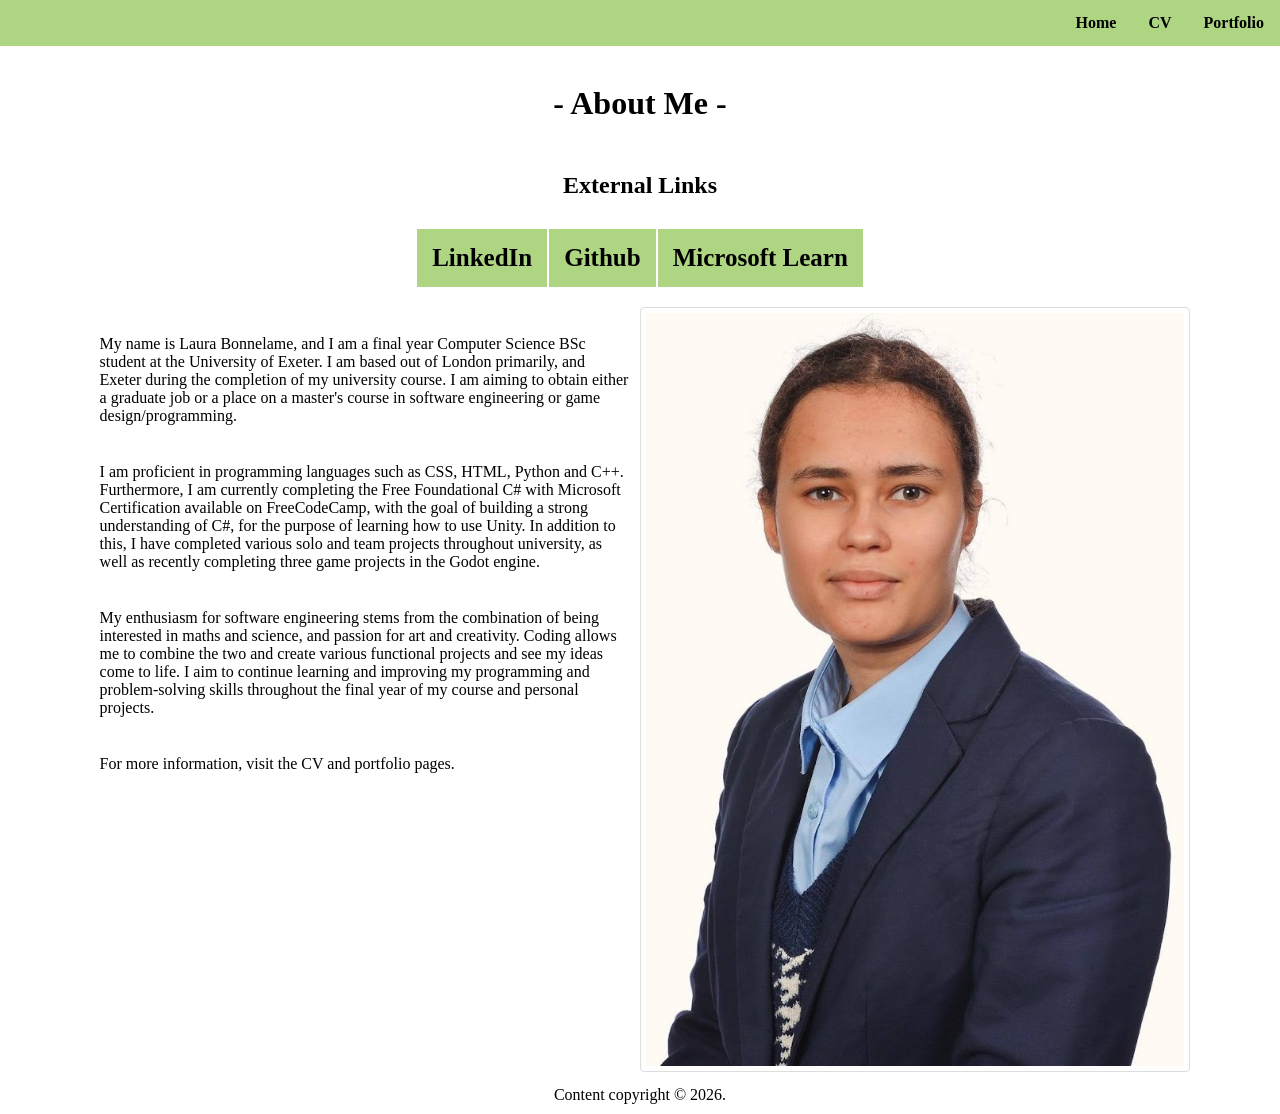
<file: index.html>
<!DOCTYPE html>
<html>


<style>
    /* class for centering items */
    .center {
        margin-left: auto;
        margin-right: auto;
    }

    /* for removing link underlines */
    a {
        text-decoration: none;
        color: black;
    }

    /* header - used for the navigation bar */

    body {
        margin: 0;
        padding: 0;
    }

    h2,
    p {
        margin: 10px;
    }

    ul {
        list-style-type: none;
        margin: 0;
        padding: 0;
        overflow: hidden;
        background-color: #AED581;
    }

    ul li {
        float: right;
    }

    ul li a {
        display: block;
        color: black;
        text-align: center;
        padding: 14px 16px;
        text-decoration: none;
        font-family: "Consolas";
    }

    ul li a:hover {
        background-color: yellow;
    }

    /* used for the padding around the main contents of the webpage */

    .bodyPadding {
        padding-left: 7%;
        padding-right: 7%;
    }

</style>

<head>
    <meta charset="UTF-8">
    <meta name="viewport" content="width=device-width, initial-scale=1.0">


    <ul>

        <!-- page links-->

        <li><b><a href="portfolio.html" style="color:black;" style="font-family:Consolas;"
                    style="font-size:16px;">Portfolio</a></b></li>
        <li><b><a href="cv.html" style="color:black;" style="font-family:Consolas;" style="font-size:16px;">CV</a></b>
        </li>
        <li><b><a href="index.html" style="color:black;" style="font-family:Consolas;" style="font-size:16px;"> Home
                </a></b></li>

    </ul>

</head>

<!-- link to css stylesheets-->

<link rel="stylesheet" href="css_files/table.css">
<link rel="stylesheet" href="css_files/footer.css">
<link rel="stylesheet" href="css_files/columns.css">
<link rel="stylesheet" href="css_files/image.css">

<!-- Main body-->

<body>
    <div class="bodyPadding" style="font-family:Consolas;">
        <br>

        <h1 style="text-align: center;" style="font-size:40px;">- About Me -</h1>


        <!-- table for external links -->
        <br>

        <h2 style="text-align: center;">External Links</h2>
        <br>
        <table class="center">
            <tr>
                <th><a href="https://www.linkedin.com/in/laura-b-7ba1a4262/"> LinkedIn </a></th>
                <th><a href="https://github.com/252lab">Github</a></th>
                <th><a href="https://learn.microsoft.com/en-us/users/lab252-8758/">Microsoft Learn</a></th>
            </tr>
        </table>

        <br>

        <!-- splitting the page into two columns-->

        <div class="row">

            <!-- the left column contains the general overview information-->
            <div class="column">
                <br>

                <p>
                    My name is Laura Bonnelame, and I am a final year Computer Science BSc student at the University of
                    Exeter. I am based out of London primarily, and Exeter during the completion of my university
                    course. I am aiming to obtain either a graduate job or a place on a master's course in software
                    engineering or game design/programming.
                </p>

                <br>
                <p>I am proficient in programming languages such as CSS, HTML, Python and C++. Furthermore, I am
                    currently completing the Free Foundational C# with Microsoft Certification available on
                    FreeCodeCamp, with the goal of building a strong understanding of C#, for the purpose of learning
                    how to use Unity. In addition to this, I have completed various solo and team projects throughout
                    university, as well as recently completing three game projects in the Godot engine.</p>
                <br>
                <p>
                    My enthusiasm for software engineering stems from the combination of being interested in maths and
                    science, and passion for art and creativity. Coding allows me to combine the two and create various
                    functional projects and see my ideas come to life. I aim to continue learning and improving my
                    programming and problem-solving skills throughout the final year of my course and personal projects.
                </p>
                <br>
                <p>For more information, visit the CV and portfolio pages.</p>

            </div>

            <!-- the right column contains important links and an image oif myself-->
            <div class="column">

                <!-- Professional photo -->
                <div style="text-align: center;">
                    <img src="images/pfp.jpg" alt="Photo of Laura Bonnelame.">
                </div>
            </div>
        </div>

    </div>

</body>

<!-- page footer-->
<div class="footer">
    <div style="text-align: center;">
        <p>Content copyright © 2026.</p>
    </div>
</div>

</html>
</file>
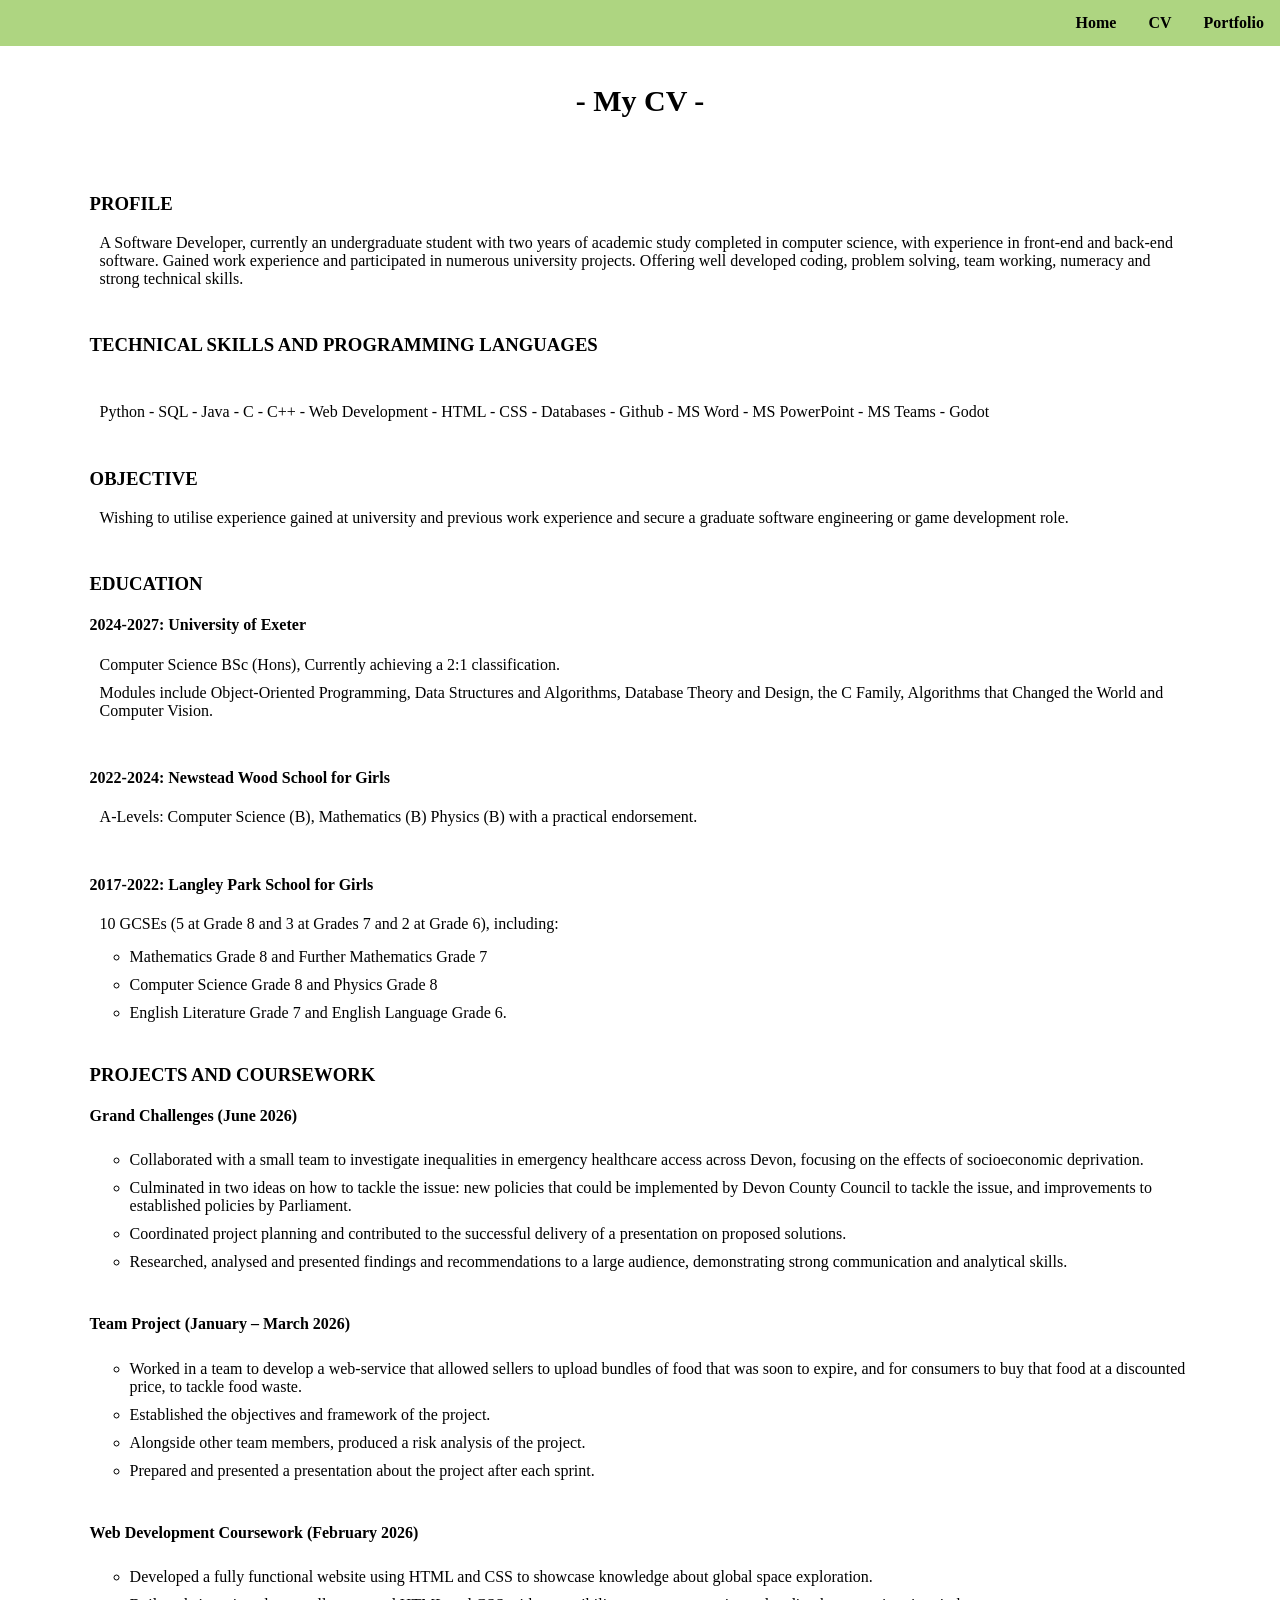
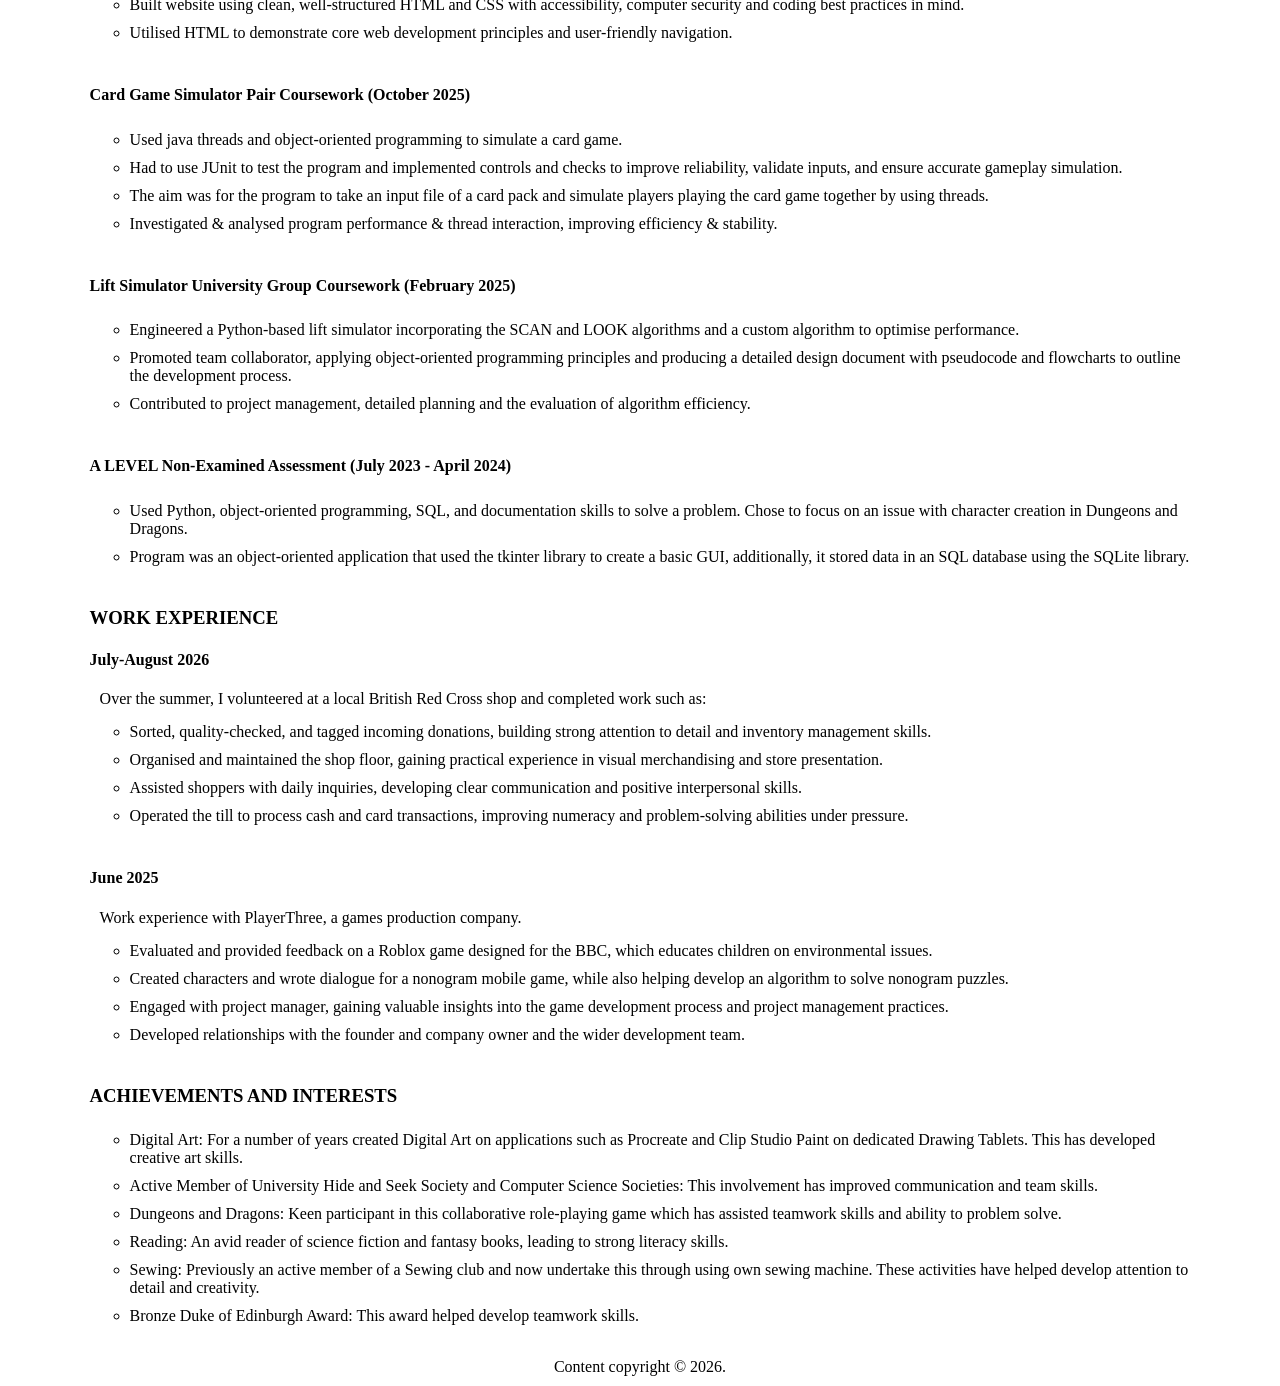
<file: cv.html>
<!DOCTYPE html>
<html>


<style>
    /* header - used for the navigation bar */

    body {
        margin: 0;
        padding: 0;
    }

    h2,
    p {
        margin: 10px;
    }

    ul {
        list-style-type: none;
        margin: 0;
        padding: 0;
        overflow: hidden;
        background-color: #AED581;
    }

    ul li {
        float: right;
    }

    ul li a {
        display: block;
        color: black;
        text-align: center;
        padding: 14px 16px;
        text-decoration: none;
        font-family: "Consolas";
    }

    ul li a:hover {
        background-color: yellow;
    }

    /* used for the padding around the main contents of the webpage */

    .bodyPadding {
        padding-left: 7%;
        padding-right: 7%;
    }

</style>

<head>
    <meta charset="UTF-8">
    <meta name="viewport" content="width=device-width, initial-scale=1.0">


    <ul>

        <!-- page links-->

        <li><b><a href="portfolio.html" style="color:black;" style="font-family:Consolas;"
                    style="font-size:16px;">Portfolio</a></b></li>
        <li><b><a href="cv.html" style="color:black;" style="font-family:Consolas;" style="font-size:16px;">CV</a></b>
        </li>
        <li><b><a href="index.html" style="color:black;" style="font-family:Consolas;" style="font-size:16px;"> Home
                </a></b></li>

    </ul>

</head>

<!-- link to css stylesheets-->

<link rel="stylesheet" href="css_files/table.css">
<link rel="stylesheet" href="css_files/footer.css">
<link rel="stylesheet" href="css_files/bulletPoints.css">

<!-- The main body 
    The contents are the current version on my cv without any personal information (such as email) -->

<body>
    <br>
    <div style="font-family:Consolas;" class="bodyPadding">
        <div style="text-align: center;">
            <h1 style="font-size:30px;">- My CV -</h1>
        </div>
        <br>

        <br>

        <h3>PROFILE</h3>
        <P>
            A Software Developer, currently an undergraduate student with two years of academic study
            completed in computer science, with experience in front-end and back-end software. Gained work
            experience and participated in numerous university projects. Offering well developed coding,
            problem solving, team working, numeracy and strong technical skills.
        </P>
        <br>

        <h3> TECHNICAL SKILLS AND PROGRAMMING LANGUAGES</h3>
        <br>
        <p>
            Python - SQL - Java - C - C++ - Web Development - HTML - CSS - Databases - Github - MS Word - MS
            PowerPoint - MS Teams - Godot
        </p>
        <br>

        <h3>OBJECTIVE</h3>
        <p>
            Wishing to utilise experience gained at university and previous work experience and secure a graduate
            software engineering or game development role.
        </p>
        <br>

        <h3>EDUCATION</h3>
        <h4>2024-2027: University of Exeter</h4>
        <p> Computer Science BSc (Hons), Currently achieving a 2:1 classification.</p>
        <p>
            Modules include Object-Oriented Programming, Data Structures and Algorithms,
            Database Theory and Design, the C Family, Algorithms that Changed the World and Computer Vision.
        </p>
        <br>
        <h4>2022-2024: Newstead Wood School for Girls</h4>
        <p>A-Levels: Computer Science (B), Mathematics (B) Physics (B) with a practical endorsement.</p>
        <br>
        <h4>2017-2022: Langley Park School for Girls</h4>
        <p>10 GCSEs (5 at Grade 8 and 3 at Grades 7 and 2 at Grade 6), including:</p>

        <ul class="bulletPoints">
            <li>Mathematics Grade 8 and Further Mathematics Grade 7</li>
            <li>Computer Science Grade 8 and Physics Grade 8 </li>
            <li>English Literature Grade 7 and English Language Grade 6.</li>
        </ul>
        <br>

        <h3>PROJECTS AND COURSEWORK</h3>
        <h4>Grand Challenges (June 2026)</h4>
        <ul class="bulletPoints">
            <li>Collaborated with a small team to investigate inequalities in emergency healthcare access across
                Devon, focusing on the effects of socioeconomic deprivation. </li>
            <li>Culminated in two ideas on how to tackle the issue: new policies that could be implemented by
                Devon County Council to tackle the issue, and improvements to established policies by
                Parliament. </li>
            <li>Coordinated project planning and contributed to the successful delivery of a presentation on
                proposed solutions. </li>
            <li>Researched, analysed and presented findings and recommendations to a large audience,
                demonstrating strong communication and analytical skills.</li>
        </ul>
        <br>

        <h4>Team Project (January – March 2026) </h4>
        <ul class="bulletPoints">
            <li>Worked in a team to develop a web-service that allowed sellers to upload bundles of food that was
                soon to expire, and for consumers to buy that food at a discounted price, to tackle food waste. </li>
            <li>Established the objectives and framework of the project. </li>
            <li>Alongside other team members, produced a risk analysis of the project. </li>
            <li>Prepared and presented a presentation about the project after each sprint. </li>
        </ul>
        <br>

        <h4>Web Development Coursework (February 2026) </h4>
        <ul class="bulletPoints">
            <li>Developed a fully functional website using HTML and CSS to showcase knowledge about global
                space exploration. </li>
            <li>Built website using clean, well-structured HTML and CSS with accessibility, computer security and
                coding best practices in mind. </li>
            <li>Utilised HTML to demonstrate core web development principles and user-friendly navigation. </li>
        </ul>
        <br>

        <h4>Card Game Simulator Pair Coursework (October 2025)</h4>
        <ul class="bulletPoints">
            <li>Used java threads and object-oriented programming to simulate a card game.</li>
            <li>Had to use JUnit to test the program and implemented controls and checks to improve reliability,
                validate inputs, and ensure accurate gameplay simulation. </li>
            <li>The aim was for the program to take an input file of a card pack and simulate players playing the card
                game together by using threads.</li>
            <li>Investigated & analysed program performance & thread interaction, improving efficiency & stability.
            </li>
        </ul>
        <br>

        <h4>Lift Simulator University Group Coursework (February 2025)</h4>
        <ul class="bulletPoints">
            <li>Engineered a Python-based lift simulator incorporating the SCAN and LOOK algorithms and a
                custom algorithm to optimise performance. </li>
            <li>Promoted team collaborator, applying object-oriented programming principles and producing a
                detailed design document with pseudocode and flowcharts to outline the development process. </li>
            <li>Contributed to project management, detailed planning and the evaluation of algorithm efficiency. </li>
        </ul>
        <br>

        <h4>A LEVEL Non-Examined Assessment (July 2023 - April 2024) </h4>
        <ul class="bulletPoints">
            <li>Used Python, object-oriented programming, SQL, and documentation skills to solve a problem.
                Chose to focus on an issue with character creation in Dungeons and Dragons. </li>
            <li>Program was an object-oriented application that used the tkinter library to create a basic GUI,
                additionally, it stored data in an SQL database using the SQLite library. </li>
        </ul>
        <br>

        <h3>WORK EXPERIENCE </h3>
        <h4>July-August 2026 </h4>
        <p>Over the summer, I volunteered at a local British Red Cross shop and completed work such as: </p>
        <ul class="bulletPoints">
            <li>Sorted, quality-checked, and tagged incoming donations, building strong attention to detail and
                inventory management skills. </li>
            <li>Organised and maintained the shop floor, gaining practical experience in visual merchandising and
                store presentation.</li>
            <li>Assisted shoppers with daily inquiries, developing clear communication and positive interpersonal
                skills. </li>
            <li>Operated the till to process cash and card transactions, improving numeracy and problem-solving
                abilities under pressure. </li>
        </ul>
        <br>

        <h4>June 2025</h4>
        <p>Work experience with PlayerThree, a games production company.</p>
        <ul class="bulletPoints">
            <li>Evaluated and provided feedback on a Roblox game designed for the BBC, which educates
                children on environmental issues. </li>
            <li>Created characters and wrote dialogue for a nonogram mobile game, while also helping develop
                an algorithm to solve nonogram puzzles. </li>
            <li>Engaged with project manager, gaining valuable insights into the game development process and
                project management practices. </li>
            <li>Developed relationships with the founder and company owner and the wider development team. </li>
        </ul>
        <br>

        <h3>ACHIEVEMENTS AND INTERESTS </h3>
        <ul class="bulletPoints">
            <li>Digital Art: For a number of years created Digital Art on applications such as Procreate and Clip
                Studio Paint on dedicated Drawing Tablets. This has developed creative art skills. </li>
            <li>Active Member of University Hide and Seek Society and Computer Science Societies: This
                involvement has improved communication and team skills. </li>
            <li>Dungeons and Dragons: Keen participant in this collaborative role-playing game which has
                assisted teamwork skills and ability to problem solve. </li>
            <li>Reading: An avid reader of science fiction and fantasy books, leading to strong literacy skills. </li>
            <li>Sewing: Previously an active member of a Sewing club and now undertake this through using own
                sewing machine. These activities have helped develop attention to detail and creativity. </li>
            <li>Bronze Duke of Edinburgh Award: This award helped develop teamwork skills. </li>
        </ul>
        <br>
    </div>
</body>

<!-- page footer-->
<div class="footer">
    <div style="text-align: center;">
        <p>Content copyright © 2026.</p>
    </div>
</div>

</html>
</file>
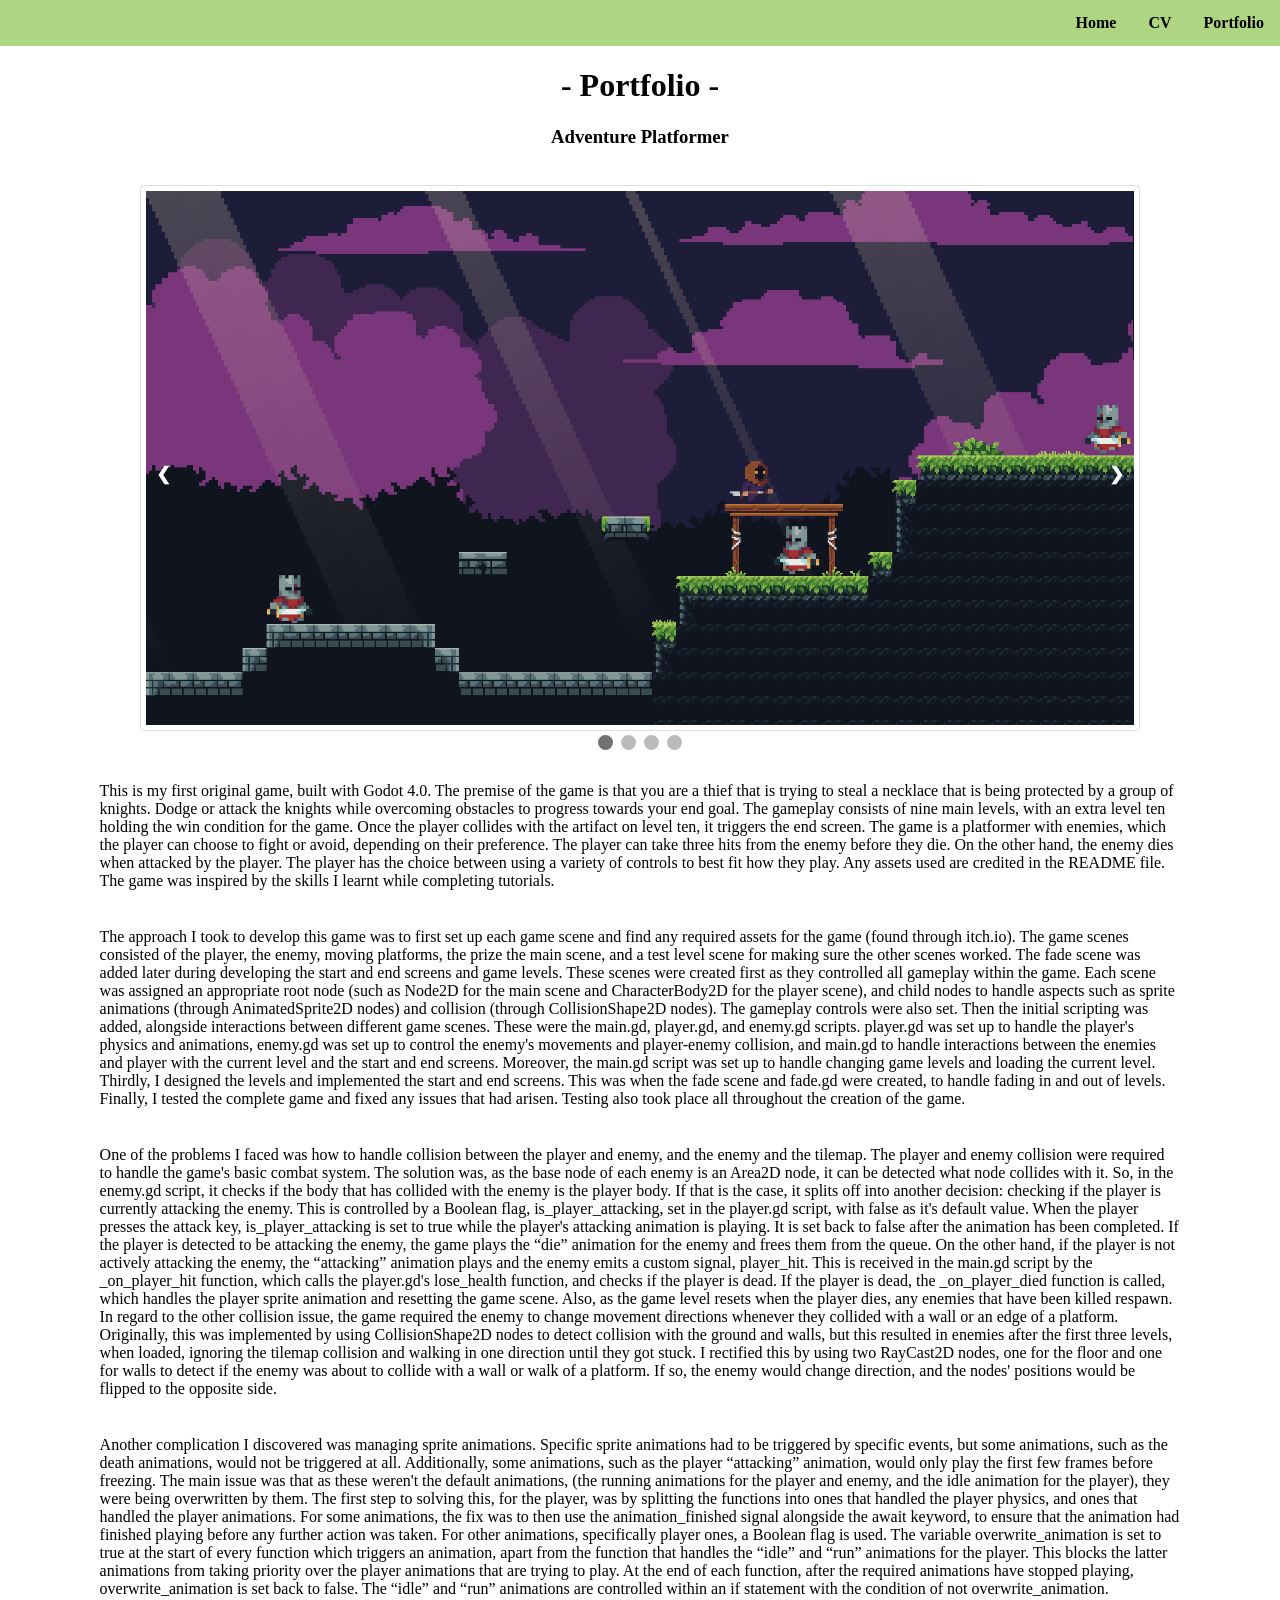
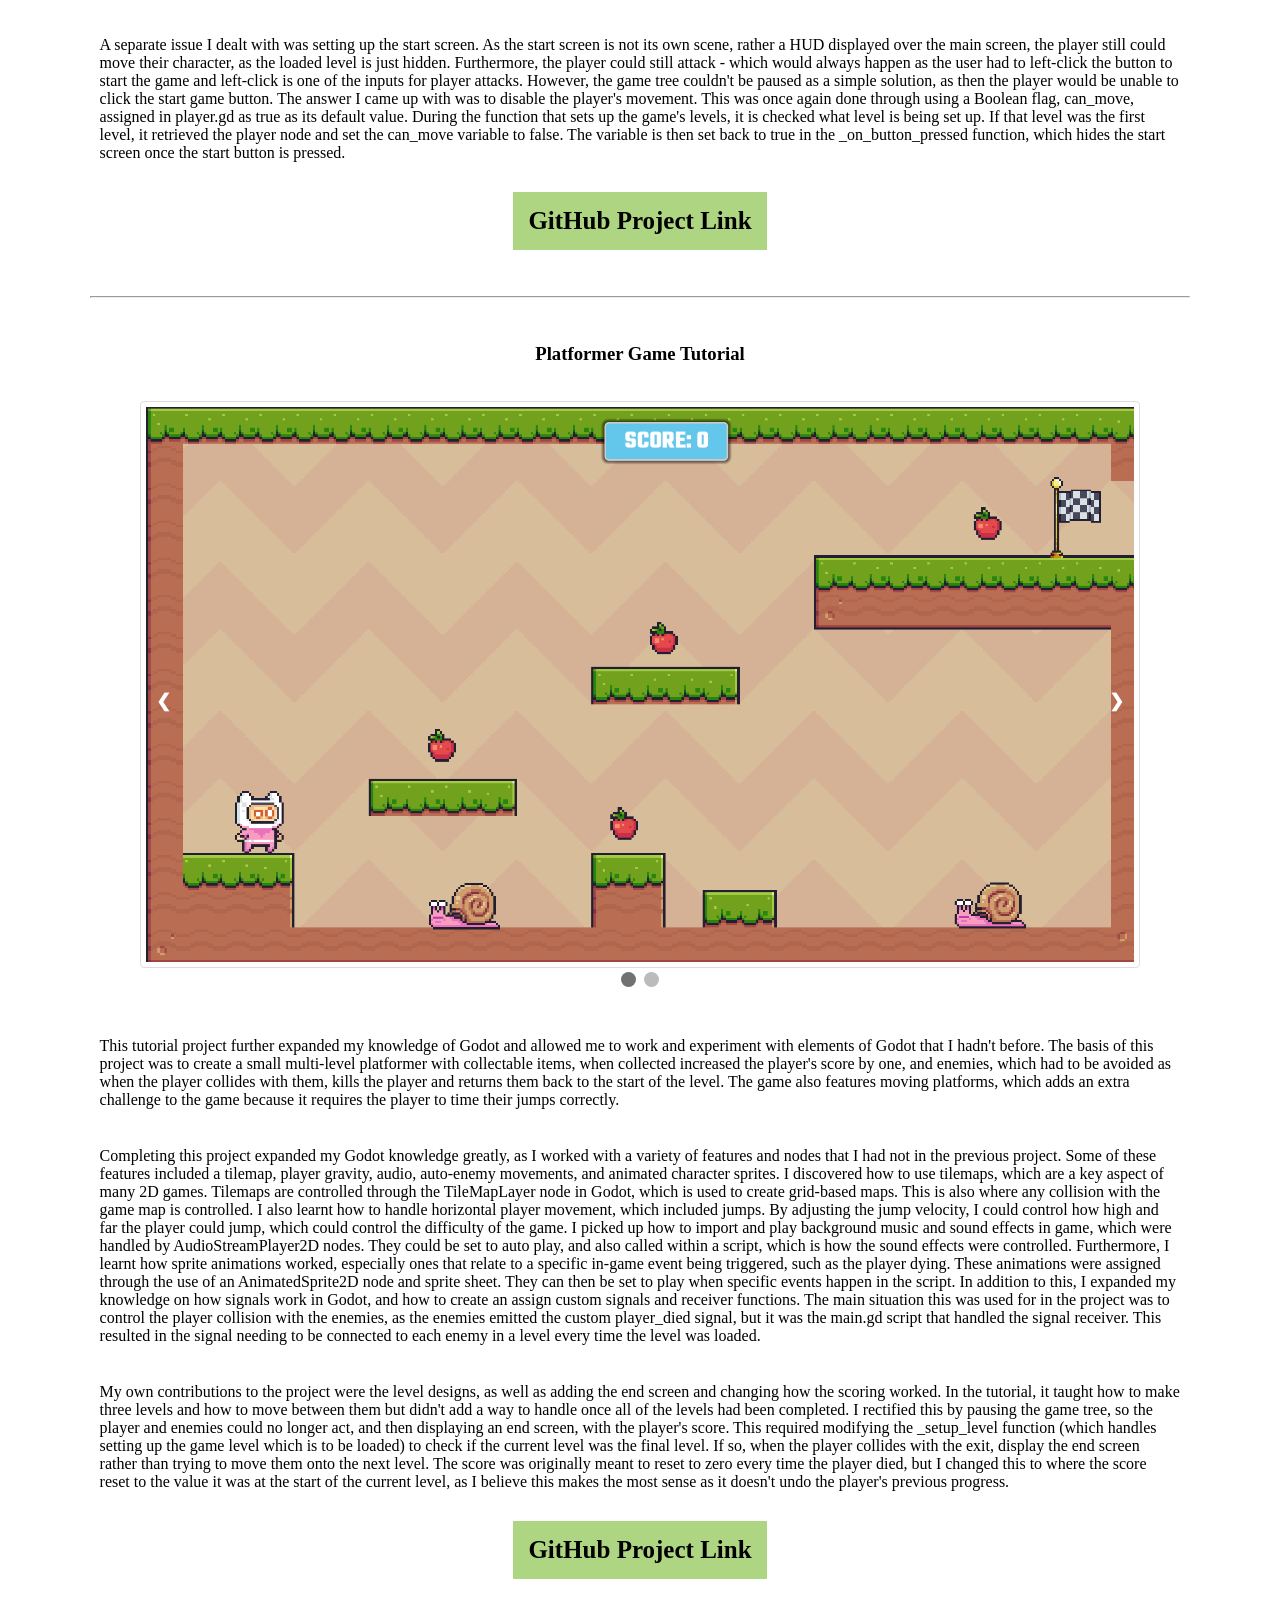
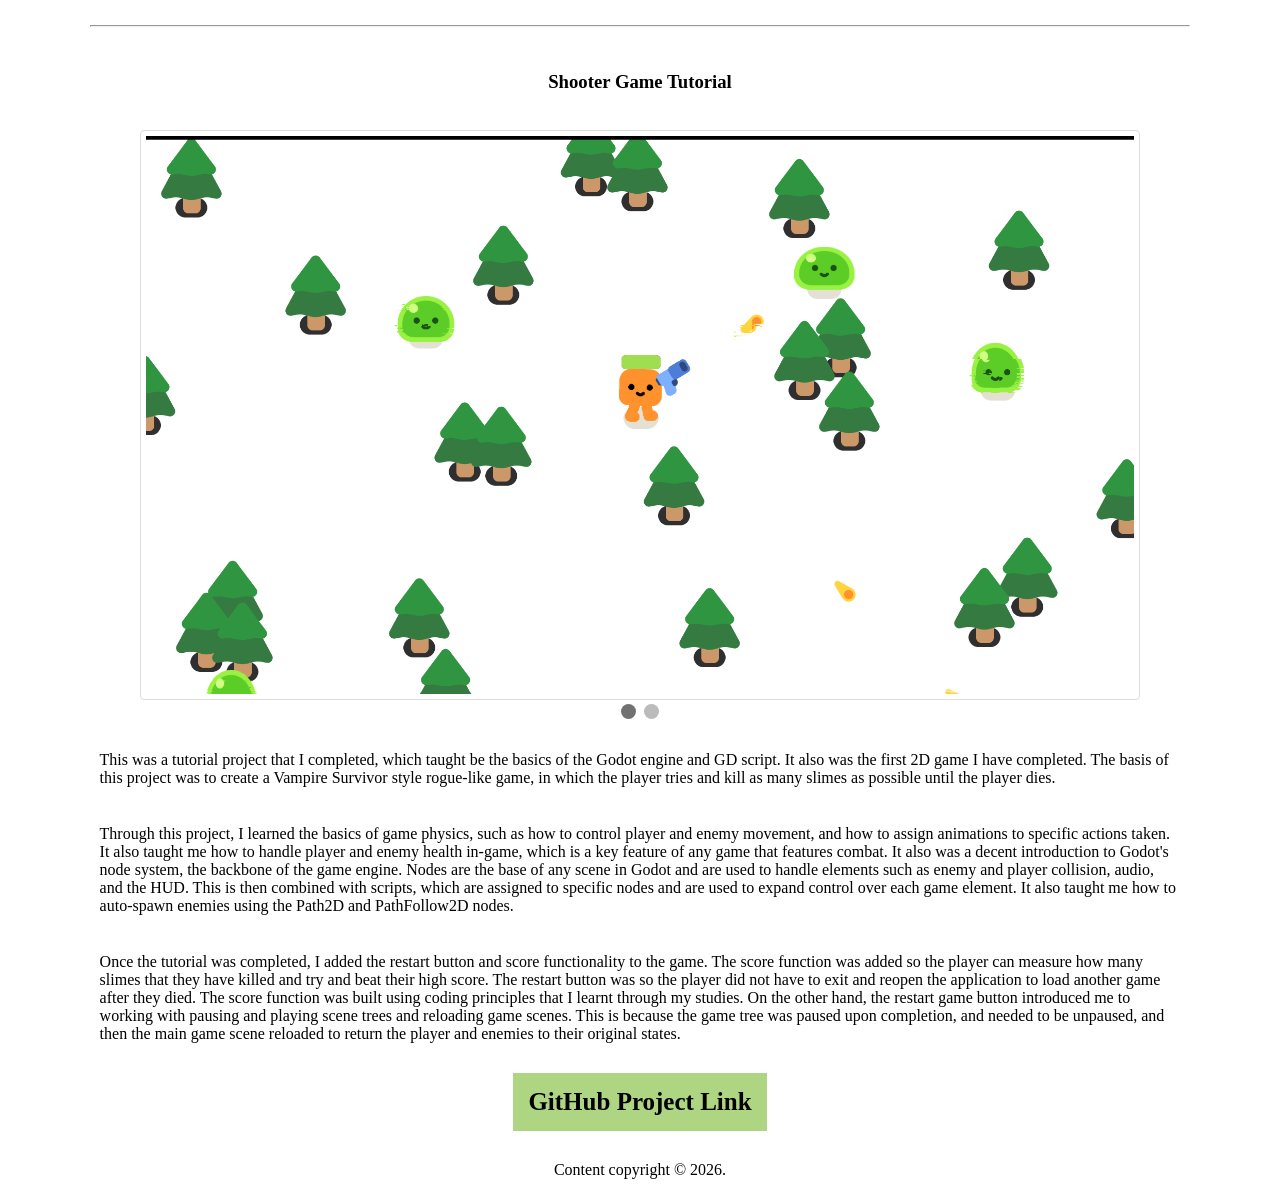
<file: portfolio.html>
<!DOCTYPE html>
<html>

<style>
    /* class for centering items */
    .center {
        margin-left: auto;
        margin-right: auto;
    }

    /* for removing link underlines */
    a {
        text-decoration: none;
        color: black;
    }

    /* header - used for the navigation bar */

    body {
        margin: 0;
        padding: 0;
    }

    h2,
    p {
        margin: 10px;
    }

    ul {
        list-style-type: none;
        margin: 0;
        padding: 0;
        overflow: hidden;
        background-color: #AED581;
    }

    ul li {
        float: right;
    }

    ul li a {
        display: block;
        color: black;
        text-align: center;
        padding: 14px 16px;
        text-decoration: none;
        font-family: "Consolas";
    }

    ul li a:hover {
        background-color: yellow;
    }

    /* used for the padding around the main contents of the webpage */

    .bodyPadding {
        padding-left: 7%;
        padding-right: 7%;
    }

</style>

<head>
    <meta charset="UTF-8">
    <meta name="viewport" content="width=device-width, initial-scale=1.0">


    <ul>

        <!-- page links-->

        <li><b><a href="portfolio.html" style="color:black;" style="font-family:Consolas;"
                    style="font-size:16px;">Portfolio</a></b></li>
        <li><b><a href="cv.html" style="color:black;" style="font-family:Consolas;" style="font-size:16px;">CV</a></b>
        </li>
        <li><b><a href="index.html" style="color:black;" style="font-family:Consolas;" style="font-size:16px;"> Home
                </a></b></li>

    </ul>

</head>

<!-- link to css stylesheets-->

<link rel="stylesheet" href="css_files/footer.css">
<link rel="stylesheet" href="css_files/image.css">
<link rel="stylesheet" href="css_files/table.css">

<!-- link to java script file-->
<script src="js/gallery.js"></script>

<!-- Main body-->

<body>
    <div class="bodyPadding" style="font-family:Consolas;">
        <h1 style="text-align: center;">- Portfolio -</h1>

        <!-- portfolio for Adventure Platformer game-->


        <h3 style="text-align: center;">Adventure Platformer</h3>
        <br>
        <!-- Slideshow container -->
        <div id="slideshow1" class="slideshow-container">

            <!-- Full-width images with number and caption text -->
            <div class="mySlides fade">
                <img src="images/AP_1.png" alt="An in-game level.">
            </div>

            <div class="mySlides fade">
                <img src="images/AP_2.png" alt="A different in-game level.">
            </div>


            <div class="mySlides fade">
                <img src="images/AP_3.png" alt="The starting screen.">
            </div>


            <div class="mySlides fade">
                <img src="images/AP_4.png" alt="The end screen.">
            </div>



            <!-- Next and previous buttons -->
            <a class="prev" onclick="plusSlides(-1, this.parentNode)">&#10094;</a>
            <a class="next" onclick="plusSlides(1, this.parentNode)">&#10095;</a>


            <!-- The dots/circles -->
            <div style="text-align:center">
                <span class="dot" onclick="currentSlide(1, slideshow1)"></span>
                <span class="dot" onclick="currentSlide(2, slideshow1)"></span>
                <span class="dot" onclick="currentSlide(3, slideshow1)"></span>
                <span class="dot" onclick="currentSlide(4, slideshow1)"></span>
            </div>

        </div>
        <!-- Description -->
        <br>
        <p>This is my first original game, built with Godot 4.0. The premise of the game is that you are a thief that is
            trying to steal a necklace that is being protected by a group of knights. Dodge or attack the knights while
            overcoming obstacles to progress towards your end goal. The gameplay consists of nine main levels, with an
            extra level ten holding the win condition for the game. Once the player collides with the artifact on level
            ten, it triggers the end screen. The game is a platformer with enemies, which the player can choose to fight
            or avoid, depending on their preference. The player can take three hits from the enemy before they die. On
            the other hand, the enemy dies when attacked by the player. The player has the choice between using a
            variety of controls to best fit how they play. Any assets used are credited in the README file. The game was
            inspired by the skills I learnt while completing tutorials.</p>
        <br>
        <p>The approach I took to develop this game was to first set up each game scene and find any required assets for
            the game (found through itch.io). The game scenes consisted of the player, the enemy, moving platforms, the
            prize the main scene, and a test level scene for making sure the other scenes worked. The fade scene was
            added later during developing the start and end screens and game levels. These scenes were created first as
            they controlled all gameplay within the game. Each scene was assigned an appropriate root node (such as
            Node2D for the main scene and CharacterBody2D for the player scene), and child nodes to handle aspects such
            as sprite animations (through AnimatedSprite2D nodes) and collision (through CollisionShape2D nodes). The
            gameplay controls were also set. Then the initial scripting was added, alongside interactions between
            different game scenes. These were the main.gd, player.gd, and enemy.gd scripts. player.gd was set up to
            handle the player's physics and animations, enemy.gd was set up to control the enemy's movements and
            player-enemy collision, and main.gd to handle interactions between the enemies and player with the current
            level and the start and end screens. Moreover, the main.gd script was set up to handle changing game levels
            and loading the current level. Thirdly, I designed the levels and implemented the start and end screens.
            This
            was when the fade scene and fade.gd were created, to handle fading in and out of levels. Finally, I tested
            the complete game and fixed any issues that had arisen. Testing also took place all throughout the creation
            of the game.</p>
        <br>
        <p>One of the problems I faced was how to handle collision between the player and enemy, and the enemy and the
            tilemap. The player and enemy collision were required to handle the game's basic combat system. The solution
            was, as the base node of each enemy is an Area2D node, it can be detected what node collides with
            it. So, in the enemy.gd script, it checks if the body that has collided with the enemy is the player body.
            If
            that is the case, it splits off into another decision: checking if the player is currently attacking the
            enemy. This is controlled by a Boolean flag, is_player_attacking, set in the player.gd script, with false as
            it's default value. When the player presses the attack key, is_player_attacking is set to true while the
            player's attacking animation is playing. It is set back to false after the animation has been completed. If
            the player is detected to be attacking the enemy, the game plays the “die” animation for the enemy and frees
            them from the queue. On the other hand, if the player is not actively attacking the enemy, the “attacking”
            animation plays and the enemy emits a custom signal, player_hit. This is received in the main.gd script by
            the _on_player_hit function, which calls the player.gd's lose_health function, and checks if the player is
            dead. If the player is dead, the _on_player_died function is called, which handles the player sprite
            animation and resetting the game scene. Also, as the game level resets when the player dies, any enemies
            that have been killed respawn. In regard to the other collision issue, the game required the enemy to change
            movement directions whenever they collided with a wall or an edge of a platform. Originally, this was
            implemented by using CollisionShape2D nodes to detect collision with the ground and walls, but this resulted
            in enemies after the first three levels, when loaded, ignoring the tilemap collision and walking in one
            direction until they got stuck. I rectified this by using two RayCast2D nodes, one for the floor and one for
            walls to detect if the enemy was about to collide with a wall or walk of a platform. If so, the enemy would
            change direction, and the nodes' positions would be flipped to the opposite side.</p>
        <br>
        <p>Another complication I discovered was managing sprite animations. Specific sprite animations had to be
            triggered by specific events, but some animations, such as the death animations, would not be triggered at
            all. Additionally, some animations, such as the player “attacking” animation, would only play the first few
            frames before freezing. The main issue was that as these weren't the default animations, (the running
            animations for the player and enemy, and the idle animation for the player), they were being overwritten by
            them. The first step to solving this, for the player, was by splitting the functions into ones that handled
            the player physics, and ones that handled the player animations. For some animations, the fix was to then
            use the animation_finished signal alongside the await keyword, to ensure that the animation had finished
            playing before any further action was taken. For other animations, specifically player ones, a Boolean flag
            is used. The variable overwrite_animation is set to true at the start of every function which triggers an
            animation, apart from the function that handles the “idle” and “run” animations for the player. This blocks
            the latter animations from taking priority over the player animations that are trying to play. At the end of
            each function, after the required animations have stopped playing, overwrite_animation is set back to false.
            The “idle” and “run” animations are controlled within an if statement with the condition of not
            overwrite_animation.</p>
        <br>
        <p>A separate issue I dealt with was setting up the start screen. As the start screen is not its own scene,
            rather a HUD displayed over the main screen, the player still could move their character, as the loaded
            level is just hidden. Furthermore, the player could still attack - which would always happen as the user had
            to left-click the button to start the game and left-click is one of the inputs for player attacks. However,
            the game tree couldn't be paused as a simple solution, as then the player would be unable to click the start
            game button. The answer I came up with was to disable the player's movement. This was once again done
            through using a Boolean flag, can_move, assigned in player.gd as true as its default value. During the
            function that sets up the game's levels, it is checked what level is being set up. If that level was the
            first level, it retrieved the player node and set the can_move variable to false. The variable is then set
            back to true in the _on_button_pressed function, which hides the start screen once the start button is
            pressed.</p>

        <br>



        <!-- GitHub link-->
        <table class="center">
            <tr>
                <th><a href="https://github.com/252lab/Adventure-Platformer-Game"> GitHub Project Link </a></th>

        </table>
        <br>


        <!-- portfolio for Platformer tutorial game-->
        <br>
        <hr class="dotted">
        <br>

        <h3 style="text-align: center;">Platformer Game Tutorial</h3>
        <br>
        <!-- Slideshow container -->
        <div id="slideshow2" class="slideshow-container">

            <!-- Full-width images with number and caption text -->
            <div class="mySlides fade">
                <img src="images/PG_1.png" alt="The first level in-game.">
            </div>

            <div class="mySlides fade">
                <img src="images/PG_2.png" alt="The end screen.">
            </div>



            <!-- Next and previous buttons -->
            <a class="prev" onclick="plusSlides(-1, this.parentNode)">&#10094;</a>
            <a class="next" onclick="plusSlides(1, this.parentNode)">&#10095;</a>

            <!-- The dots/circles -->
            <div style="text-align:center">
                <span class="dot" onclick="currentSlide(1, slideshow2)"></span>
                <span class="dot" onclick="currentSlide(2, slideshow2)"></span>
            </div>
        </div>
        <br>
        <br>
        <!-- Description -->
        <p>This tutorial project further expanded my knowledge of Godot and allowed me to work and experiment with
            elements of Godot that I hadn't before. The basis of this project was to create a small multi-level
            platformer with collectable items, when collected increased the player's score by one, and enemies, which
            had to be avoided as when the player collides with them, kills the player and returns them back to the start
            of the level. The game also features moving platforms, which adds an extra challenge to the game because it
            requires the player to time their jumps correctly.</p>
        <br>
        <p>Completing this project expanded my Godot knowledge greatly, as I worked with a variety of features and nodes
            that I had not in the previous project. Some of these features included a tilemap, player gravity, audio,
            auto-enemy movements, and animated character sprites. I discovered how to use tilemaps, which are a key
            aspect of many 2D games. Tilemaps are controlled through the TileMapLayer node in Godot, which is used to
            create grid-based maps. This is also where any collision with the game map is controlled. I also learnt how
            to handle horizontal player movement, which included jumps. By adjusting the jump velocity, I could control
            how high and far the player could jump, which could control the difficulty of the game. I picked up how to
            import and play background music and sound effects in game, which were handled by AudioStreamPlayer2D nodes.
            They could be set to auto play, and also called within a script, which is how the sound effects were
            controlled. Furthermore, I learnt how sprite animations worked, especially ones that relate to a specific
            in-game event being triggered, such as the player dying. These animations were assigned through the use of
            an AnimatedSprite2D node and sprite sheet. They can then be set to play when specific events happen in the
            script. In addition to this, I expanded my knowledge on how signals work in Godot, and how to create an
            assign custom signals and receiver functions. The main situation this was used for in the project was to
            control the player collision with the enemies, as the enemies emitted the custom player_died signal, but it
            was the main.gd script that handled the signal receiver. This resulted in the signal needing to be connected
            to each enemy in a level every time the level was loaded.</p>
        <br>
        <p>My own contributions to the project were the level designs, as well as adding the end screen and changing how
            the scoring worked. In the tutorial, it taught how to make three levels and how to move between them but
            didn't add a way to handle once all of the levels had been completed. I rectified this by pausing the game
            tree, so the player and enemies could no longer act, and then displaying an end screen, with the player's
            score. This required modifying the _setup_level function (which handles setting up the game level which
            is to be loaded) to check if the current level was the final level. If so, when the player collides with the
            exit, display the end screen rather than trying to move them onto the next level. The score was originally
            meant to reset to zero every time the player died, but I changed this to where the score reset to the value
            it was at the start of the current level, as I believe this makes the most sense as it doesn't undo the
            player's previous progress.</p>

        <br>

        <!-- GitHub link-->
        <table class="center">
            <tr>
                <th><a href="https://github.com/252lab/Godot-2D-Platformer-Tutorial"> GitHub Project Link </a></th>

        </table>
        <br>


        <!-- portfolio for Shooter Game-->
        <br>
        <hr class="dotted">
        <br>

        <h3 style="text-align: center;">Shooter Game Tutorial</h3>
        <br>
        <!-- Slideshow container -->
        <div id="slideshow3" class="slideshow-container">

            <!-- Full-width images with number and caption text -->
            <div class="mySlides fade">
                <img src="images/SG_1.png" alt="Gameplay.">
            </div>

            <div class="mySlides fade">
                <img src="images/SG_2.png" alt="The end screen.">
            </div>



            <!-- Next and previous buttons -->
            <a class="prev" onclick="plusSlides(-1, this.parentNode)">&#10094;</a>
            <a class="next" onclick="plusSlides(1, this.parentNode)">&#10095;</a>

            <!-- The dots/circles -->
            <div style="text-align:center">
                <span class="dot" onclick="currentSlide(1, slideshow3)"></span>
                <span class="dot" onclick="currentSlide(2, slideshow3)"></span>
            </div>

        </div>
        <br>
        <!-- Description -->
        <p>This was a tutorial project that I completed, which taught be the basics of the Godot engine and GD script.
            It also was the first 2D game I have completed. The basis of this project was to create a Vampire Survivor
            style rogue-like game, in which the player tries and kill as many slimes as possible until the player dies.
        </p>
        <br>
        <p>Through this project, I learned the basics of game physics, such as how to control player and enemy movement,
            and how to assign animations to specific actions taken. It also taught me how to handle player and enemy
            health in-game, which is a key feature of any game that features combat. It also was a decent introduction
            to Godot's node system, the backbone of the game engine. Nodes are the base of any scene in Godot and are
            used to handle elements such as enemy and player collision, audio, and the HUD. This is then combined with
            scripts, which are assigned to specific nodes and are used to expand control over each game element. It also
            taught me how to auto-spawn enemies using the Path2D and PathFollow2D nodes.</p>
        <br>
        <p>Once the tutorial was completed, I added the restart button and score functionality to the game. The score
            function was added so the player can measure how many slimes that they have killed and try and beat their
            high score. The restart button was so the player did not have to exit and reopen the application to load
            another game after they died. The score function was built using coding principles that I learnt through my
            studies. On the other hand, the restart game button introduced me to working with pausing and playing scene
            trees and reloading game scenes. This is because the game tree was paused upon completion, and needed to be
            unpaused, and then the main game scene reloaded to return the player and enemies to their original states.
        </p>

        <br>

        <!-- GitHub link-->
        <table class="center">
            <tr>
                <th><a href="https://github.com/252lab/Rogue-Like-shooter-game-tutorial"> GitHub Project Link </a></th>

        </table>
        <br>

    </div>


</body>


<div class="footer">
    <div style="text-align: center;">
        <p>Content copyright © 2026.</p>
    </div>
</div>

</html>
</file>
<file: css_files/table.css>
/* formatting for the links table*/

th, td {
  padding: 15px;
  background-color: #AED581;
  font-family: "Consolas";
  align-items: center;
  max-width: 100%;

  /* sets the font size of the page if it is large enough */
  @media (min-width: 768px){
    font-size: 25px;
  }
}
</file>
<file: css_files/footer.css>
/* used to format the pages footer*/
.footer {
  left: 0;
  bottom: 0;
  width: 100%;
  text-align: center;
  font-family: "Consolas";
  font-size: "20px";
}
</file>
<file: css_files/columns.css>
/*Used for the two column pages*/
/* pages only splits into columns if the screen is larger than a certain size*/

@media (min-width: 850px) {
  .column {
    float: left;
    width: 50%;
  }

  /* Clear floats after the columns */
  .row:after {
    content: "";
    display: table;
    clear: both;
  }

}
</file>
<file: css_files/image.css>
/* used to format images */
img {
    border: 1px solid #ddd;
    border-radius: 4px;
    padding: 5px;
    max-width: 100%;
    height: auto;
}

/* used for formatting the gallery on the portfolio page
    Taken from an online template and adjusted to fit the website */

* {
    box-sizing: border-box
}

/* Slideshow container */
.slideshow-container {
    max-width: 1000px;
    position: relative;
    margin: auto;
}

/* Hide the images by default */
.mySlides {
    display: none;
}

.mySlides.active {
    display: block;
}

/* Next & previous buttons */
.prev,
.next {
    cursor: pointer;
    position: absolute;
    top: 50%;
    width: auto;
    margin-top: -22px;
    padding: 16px;
    color: white;
    font-weight: bold;
    font-size: 18px;
    transition: 0.6s ease;
    border-radius: 0 3px 3px 0;
    user-select: none;
}

/* Position the "next button" to the right */
.next {
    right: 0;
    border-radius: 3px 0 0 3px;
}

/* On hover, add a black background color with a little bit see-through */
.prev:hover,
.next:hover {
    background-color: rgba(0, 0, 0, 0.8);
}


/* The dots/bullets/indicators */
.dot {
    cursor: pointer;
    height: 15px;
    width: 15px;
    margin: 0 2px;
    background-color: #bbb;
    border-radius: 50%;
    display: inline-block;
    transition: background-color 0.6s ease;
}


.dot:hover {
    background-color: #717171;
}

.dot.active {
    background-color: #717171;
}
</file>
<file: css_files/bulletPoints.css>
/*Used to format bullet points as lists are overwritten by the nav bar */
ul.bulletPoints{
    list-style-type: disc;
    margin: 0;
    padding-left: 40px;
    background-color:white;
    font-family: "Consolas";
    text-align: left;
}


ul.bulletPoints li {
    display: list-item !important;
    list-style-type: circle !important;
    list-style-position: outside;
    float: none !important;
    color: black;
    padding: 5px 0;
}

ul.bulletPoints li a {
    color:black;
    display: inline;
    text-decoration: none;

}

ul.bulletPoints li a:hover{
    background-color: none;
}
</file>
